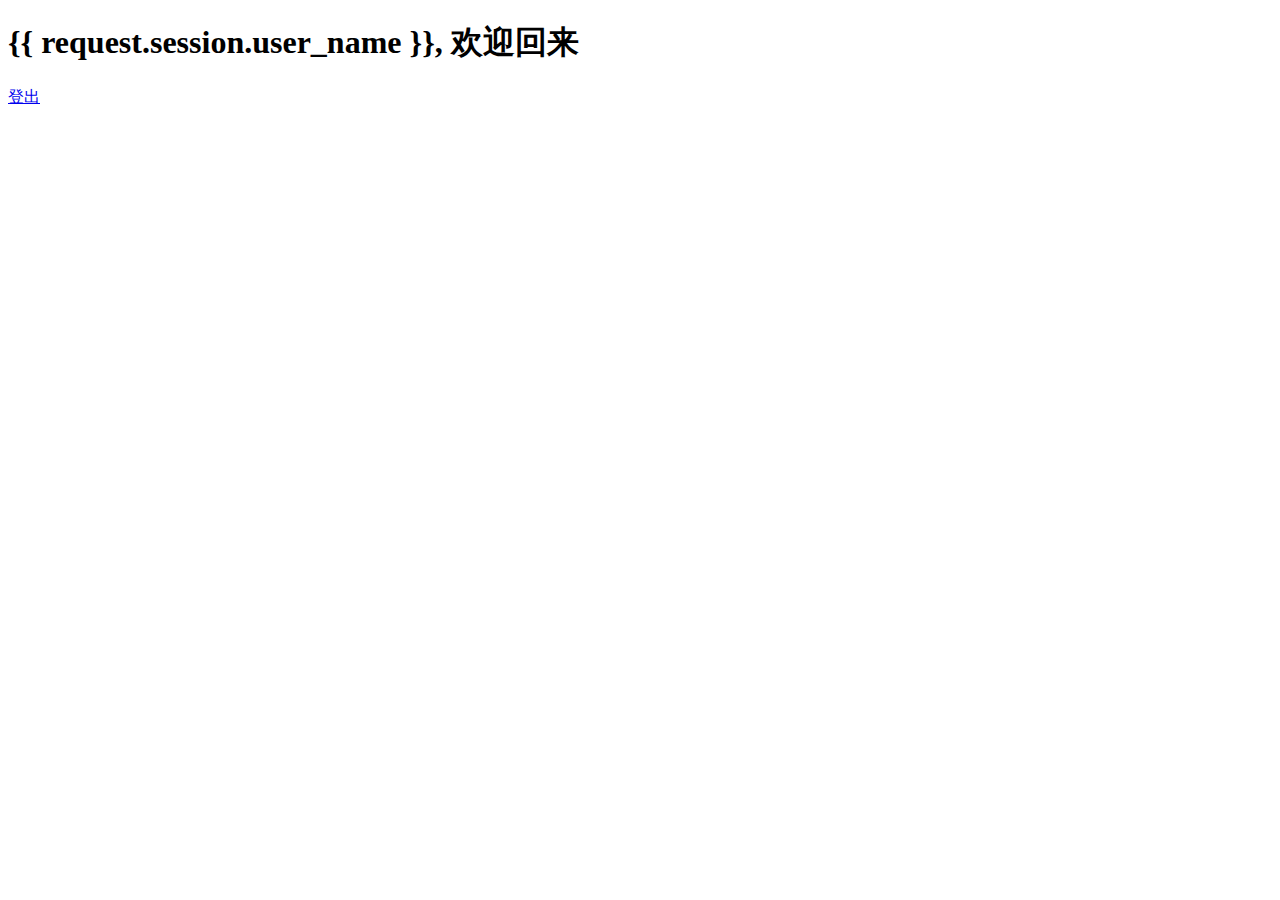
<file: login/templates/login/index.html>
<!DOCTYPE html>
<html lang="en">
<head>
    <meta charset="UTF-8">
    <title>首页</title>
</head>
<body>
    <h1>{{ request.session.user_name }}, 欢迎回来</h1>
    <P>
        <a href="/logout/">登出</a>
    </P>
</body>
</html>
</file>
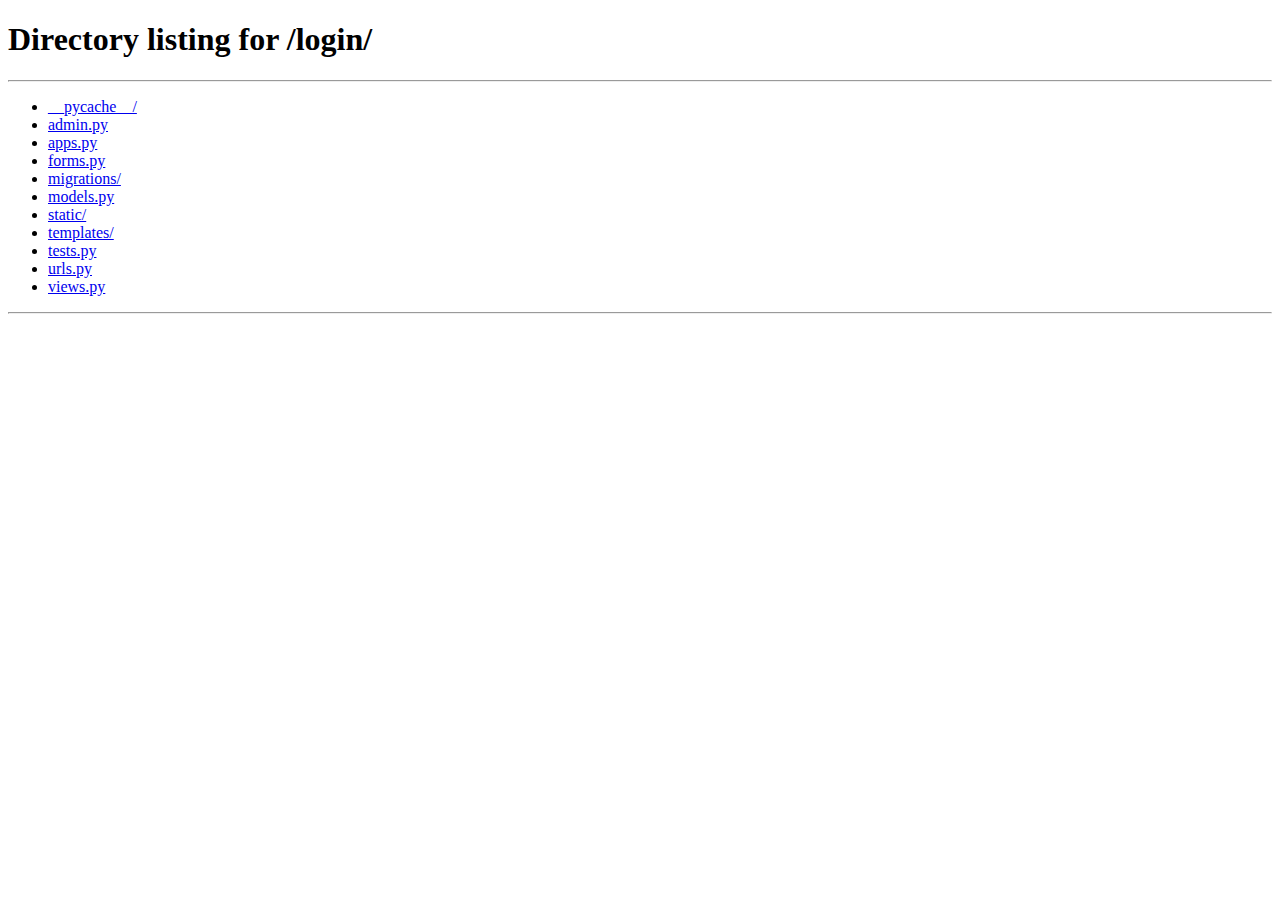
<file: login/templates/login/confirm.html>
<!DOCTYPE html>
<html lang="en">
<head>
    <meta charset="UTF-8">
    <title>注册确认</title>
</head>
<body>
    <h1 style="margin-left: 100px">{{ message }}</h1>
    <script>
        window.setTimeout(window.location="/login/", 2000)
    </script>
</body>
</html>
</file>
